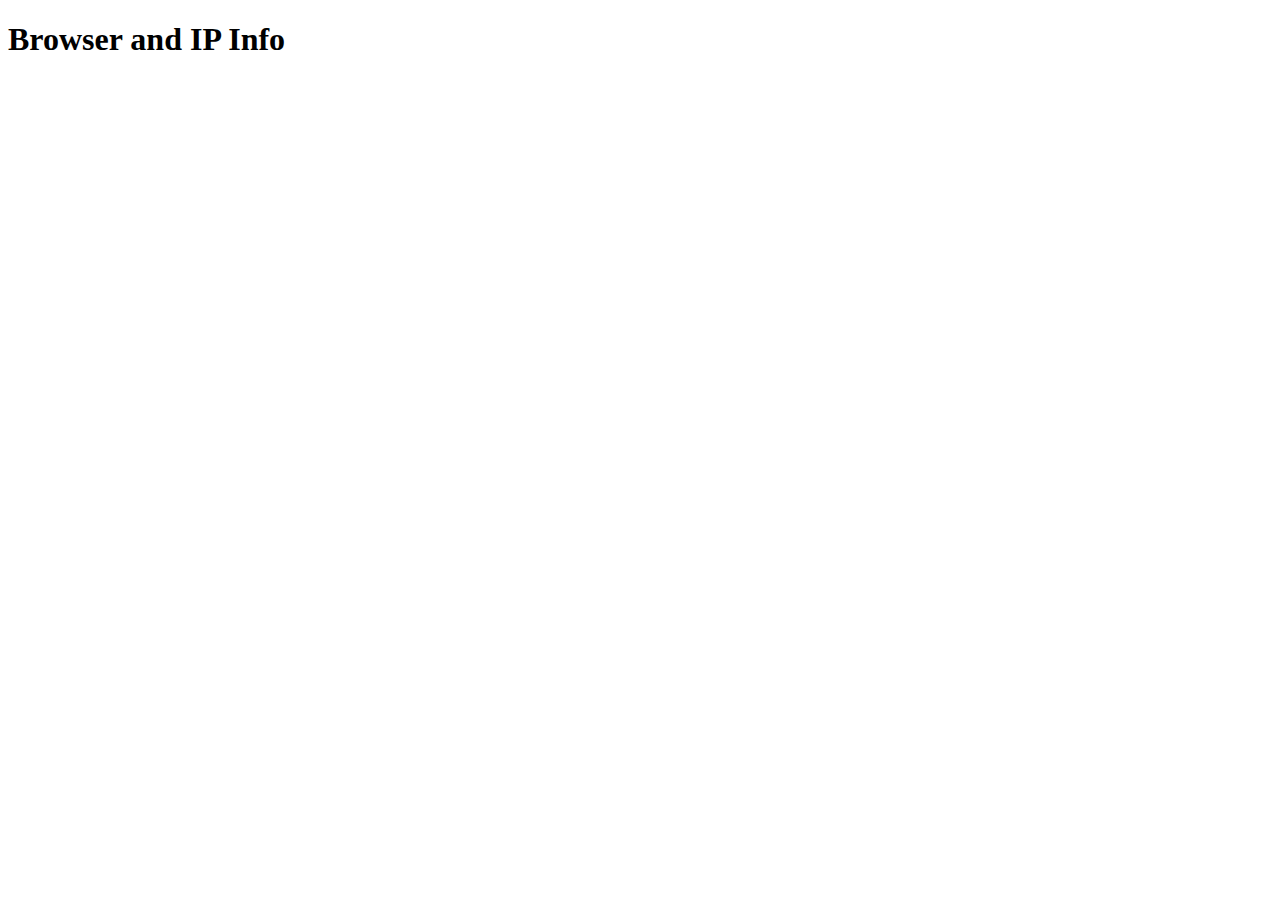
<file: analiz.html>
<!DOCTYPE html>
<html lang="en">
<head>
    <meta charset="UTF-8">
    <meta name="viewport" content="width=device-width, initial-scale=1.0">
    <title>Browser and IP Info</title>
</head>
<body>
    <h1>Browser and IP Info</h1>
    <pre id="info"></pre>

    <script>
        // Получение информации о браузере
        const browserInfo = {
            browserName: navigator.userAgent,
            appVersion: navigator.appVersion,
            platform: navigator.platform,
            language: navigator.language,
        };

        // Получение IP-адреса
        fetch('https://api.ipify.org?format=json')
            .then(response => response.json())
            .then(data => {
                const info = {
                    ...browserInfo,
                    ip: data.ip,
                };
                document.getElementById('info').textContent = JSON.stringify(info, null, 4);
            })
            .catch(error => {
                console.error('Error fetching IP address:', error);
            });
    </script>
</body>
</html>
</file>
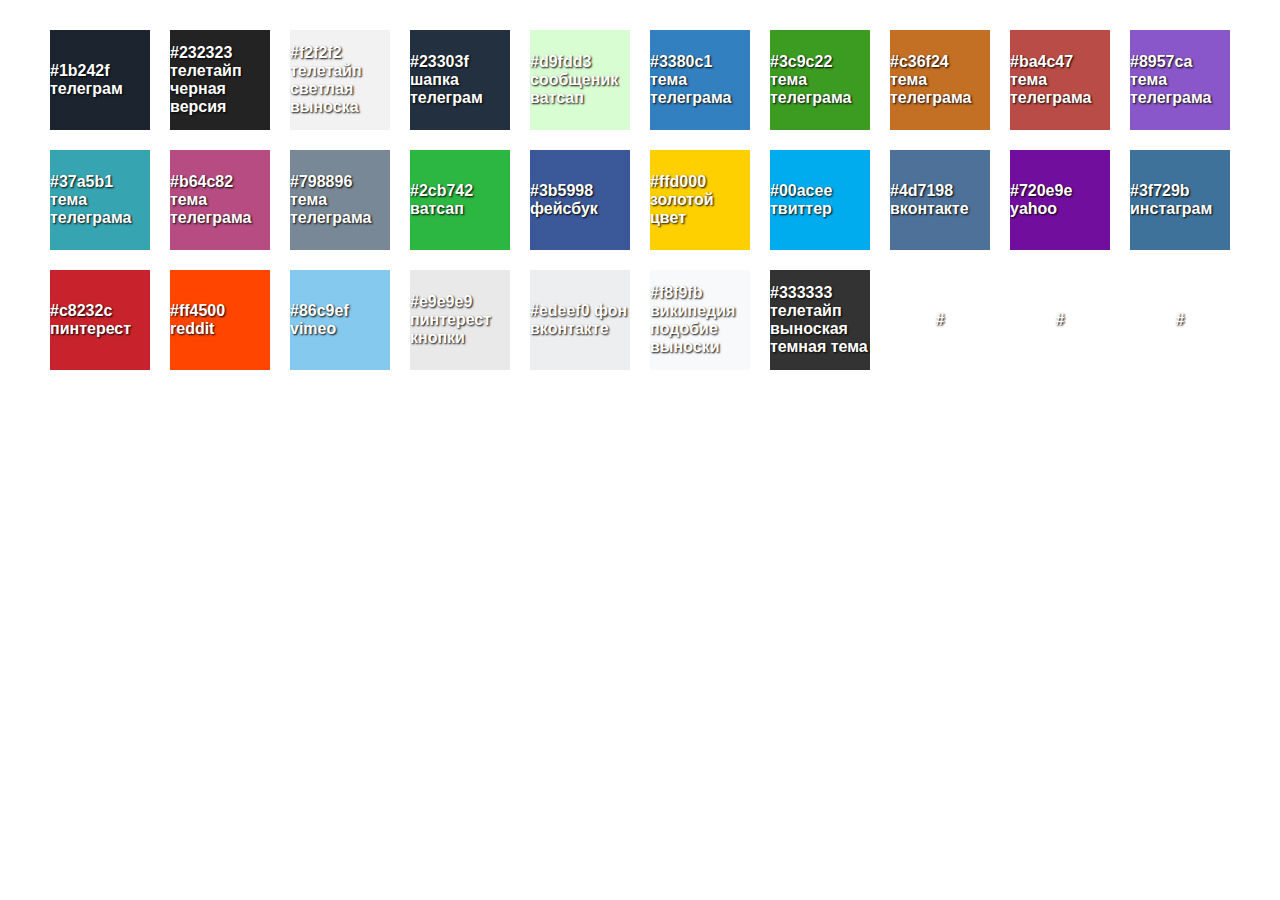
<file: color.html>
<!DOCTYPE html>
<html lang="ru">
<head>
<meta charset="UTF-8">
<meta name="viewport" content="width=device-width, initial-scale=1.0">
<title>Моя Первая Страница</title>
<style>
        body {
            font-family: Arial, sans-serif;
            display: flex;
            flex-wrap: wrap;
            justify-content: center;
            margin: 20px;
        }
        .color {
            width: 100px;
            height: 100px;
            margin: 10px;
            display: flex;
            align-items: center;
            justify-content: center;
            color: white;
            font-weight: bold;
            text-shadow: 1px 1px 2px black;
        }
    </style>
</head>
<body>

<p class="color" style="background-color: #1b242f;">#1b242f телеграм</p>
<p class="color" style="background-color: #232323;">#232323 телетайп черная версия</p>
<p class="color" style="background-color: #f2f2f2;">#f2f2f2 телетайп светлая выноска</p>
<p class="color" style="background-color: #23303f;">#23303f шапка телеграм</p>
<p class="color" style="background-color: #d9fdd3;">#d9fdd3 сообщеник ватсап</p>

<p class="color" style="background-color: #3380c1;">#3380c1 тема телеграма</p>
<p class="color" style="background-color: #3c9c22;">#3c9c22 тема телеграма</p>
<p class="color" style="background-color: #c36f24;">#c36f24 тема телеграма</p>
<p class="color" style="background-color: #ba4c47;">#ba4c47 тема телеграма</p>
<p class="color" style="background-color: #8957ca;">#8957ca тема телеграма</p>

<p class="color" style="background-color: #37a5b1;">#37a5b1 тема телеграма</p>
<p class="color" style="background-color: #b64c82;">#b64c82 тема телеграма</p>
<p class="color" style="background-color: #798896;">#798896 тема телеграма</p>
<p class="color" style="background-color: #2cb742;">#2cb742 ватсап</p>
<p class="color" style="background-color: #3b5998;">#3b5998 фейсбук</p>

<p class="color" style="background-color: #ffd000;">#ffd000 золотой цвет</p>
<p class="color" style="background-color: #00acee;">#00acee твиттер</p>
<p class="color" style="background-color: #4d7198;">#4d7198 вконтакте</p>
<p class="color" style="background-color: #720e9e;">#720e9e yahoo</p>
<p class="color" style="background-color: #3f729b;">#3f729b инстаграм</p>

<p class="color" style="background-color: #c8232c;">#c8232c пинтерест</p>
<p class="color" style="background-color: #ff4500;">#ff4500 reddit</p>
<p class="color" style="background-color: #86c9ef;">#86c9ef vimeo</p>
<p class="color" style="background-color: #e9e9e9;">#e9e9e9 пинтерест кнопки</p>
<p class="color" style="background-color: #edeef0;">#edeef0 фон вконтакте</p>

<p class="color" style="background-color: #f8f9fb;">#f8f9fb википедия подобие выноски</p>
<p class="color" style="background-color: #333333;">#333333 телетайп выноская темная тема</p>
<p class="color" style="background-color: #;">#</p>
<p class="color" style="background-color: #;">#</p>
<p class="color" style="background-color: #;">#</p>
</body>
</html>
</file>
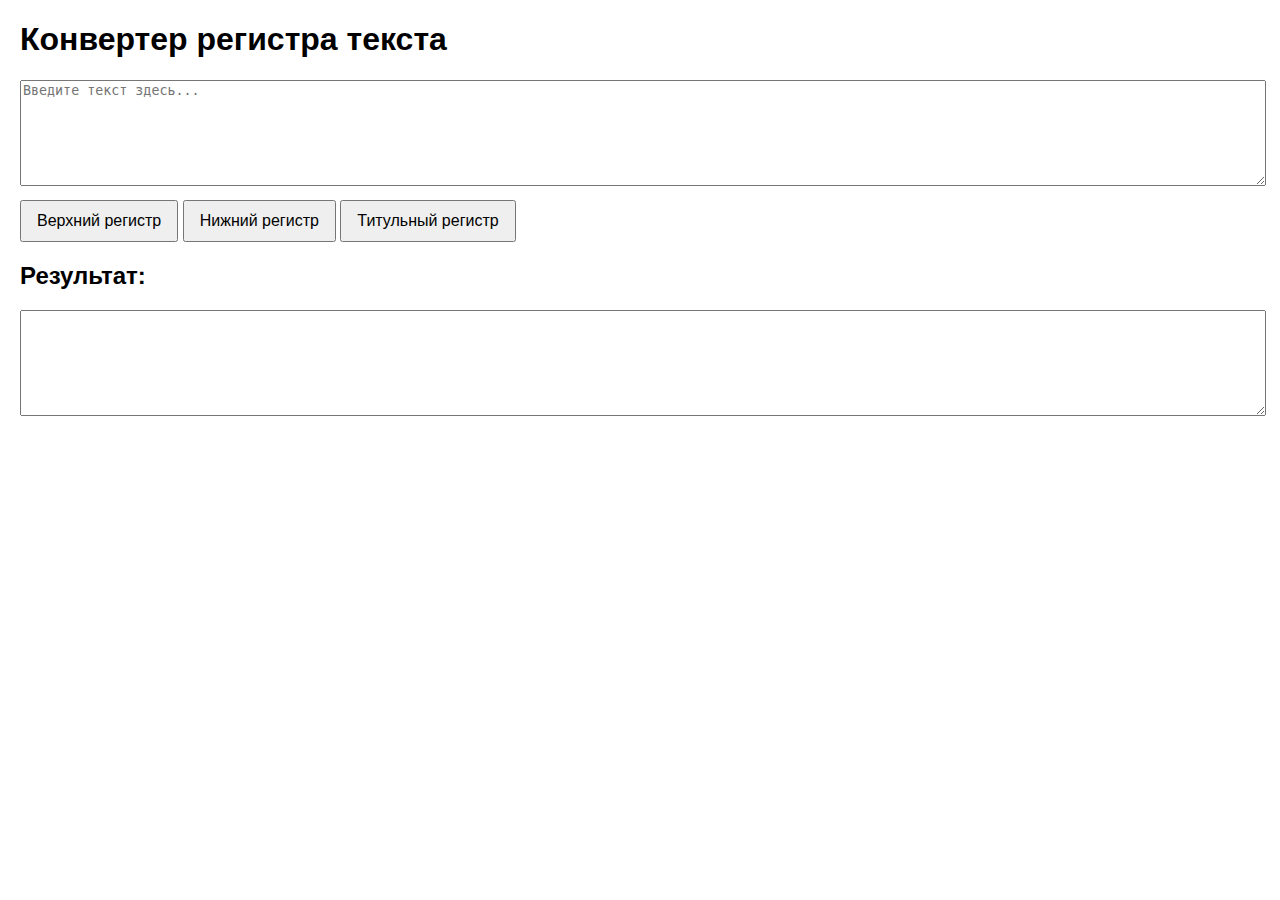
<file: ConReg.html>
<!DOCTYPE html>
<html lang="ru">
<head>
    <meta charset="UTF-8">
    <meta name="viewport" content="width=device-width, initial-scale=1.0">
    <title>Конвертер регистра текста</title>
    <style>
        body {
            font-family: Arial, sans-serif;
            margin: 20px;
        }
        textarea {
            width: 100%;
            height: 100px;
            margin-bottom: 10px;
        }
        button {
            padding: 10px 15px;
            font-size: 16px;
        }
    </style>
</head>
<body>

    <h1>Конвертер регистра текста</h1>
    <textarea id="inputText" placeholder="Введите текст здесь..."></textarea>
    <div>
        <button onclick="convertAndDisplay('upper')">Верхний регистр</button>
        <button onclick="convertAndDisplay('lower')">Нижний регистр</button>
        <button onclick="convertAndDisplay('title')">Титульный регистр</button>
    </div>
    
    <h2>Результат:</h2>
    <textarea id="outputText" readonly></textarea>

    <script>
        function convertCase(text, caseType) {
            switch (caseType) {
                case 'upper':
                    return text.toUpperCase();
                case 'lower':
                    return text.toLowerCase();
                case 'title':
                    return text
                        .toLowerCase()
                        .split(' ')
                        .map(word => word.charAt(0).toUpperCase() + word.slice(1))
                        .join(' ');
                default:
                    return text;
            }
        }

        function convertAndDisplay(caseType) {
            const inputText = document.getElementById("inputText").value;
            const outputText = convertCase(inputText, caseType);
            document.getElementById("outputText").value = outputText;
        }
    </script>

</body>
</html>
</file>
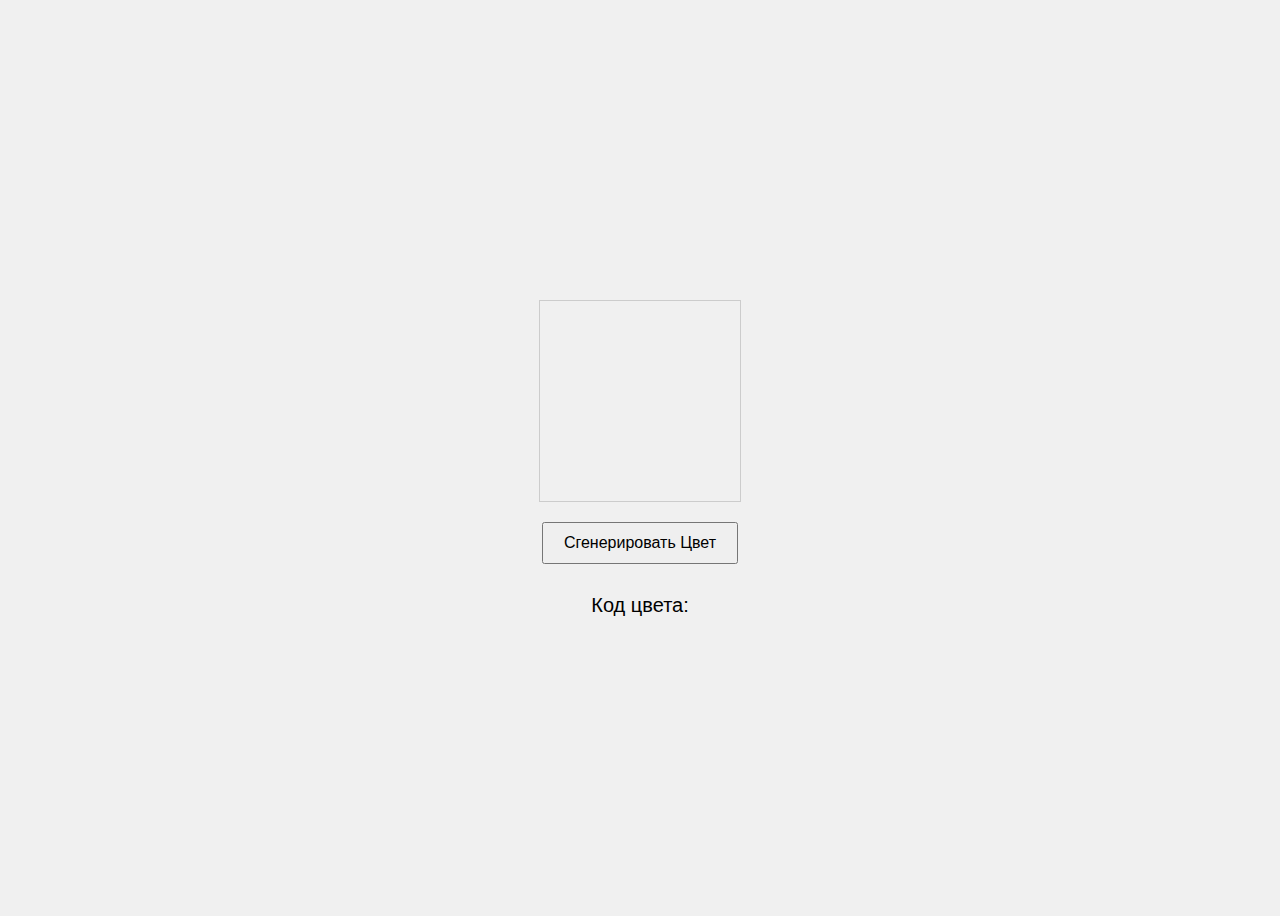
<file: GenColor.html>
<!DOCTYPE html>
<html lang="ru">
<head>
    <meta charset="UTF-8">
    <meta name="viewport" content="width=device-width, initial-scale=1.0">
    <title>Генератор Цветов</title>
    <style>
        body {
            display: flex;
            flex-direction: column;
            align-items: center;
            justify-content: center;
            height: 100vh;
            background-color: #f0f0f0;
            font-family: Arial, sans-serif;
        }
        #colorDisplay {
            width: 200px;
            height: 200px;
            border: 1px solid #ccc;
            margin-bottom: 20px;
        }
        button {
            padding: 10px 20px;
            font-size: 16px;
            cursor: pointer;
            margin-bottom: 20px;
        }
        #colorCode {
            font-size: 20px;
            margin-top: 10px;
        }
    </style>
</head>
<body>
    <div id="colorDisplay"></div>
    <button id="generateColorBtn">Сгенерировать Цвет</button>
    <div id="colorCode">Код цвета: </div>

    <script>
        function getRandomColor() {
            const r = Math.floor(Math.random() * 256);
            const g = Math.floor(Math.random() * 256);
            const b = Math.floor(Math.random() * 256);

            // Преобразуем RGB в HEX
            const hex = `#${((1 << 24) + (r << 16) + (g << 8) + b).toString(16).slice(1).padStart(6, '0')}`;

            return { hex, rgb: `rgb(${r}, ${g}, ${b})` };
        }

        document.getElementById('generateColorBtn').addEventListener('click', function() {
            const { hex, rgb } = getRandomColor();
            const colorDisplay = document.getElementById('colorDisplay');
            const colorCode = document.getElementById('colorCode');
            colorDisplay.style.backgroundColor = rgb;
            colorCode.textContent = `Код цвета: ${hex}`;
        });
    </script>
</body>
</html>
</file>
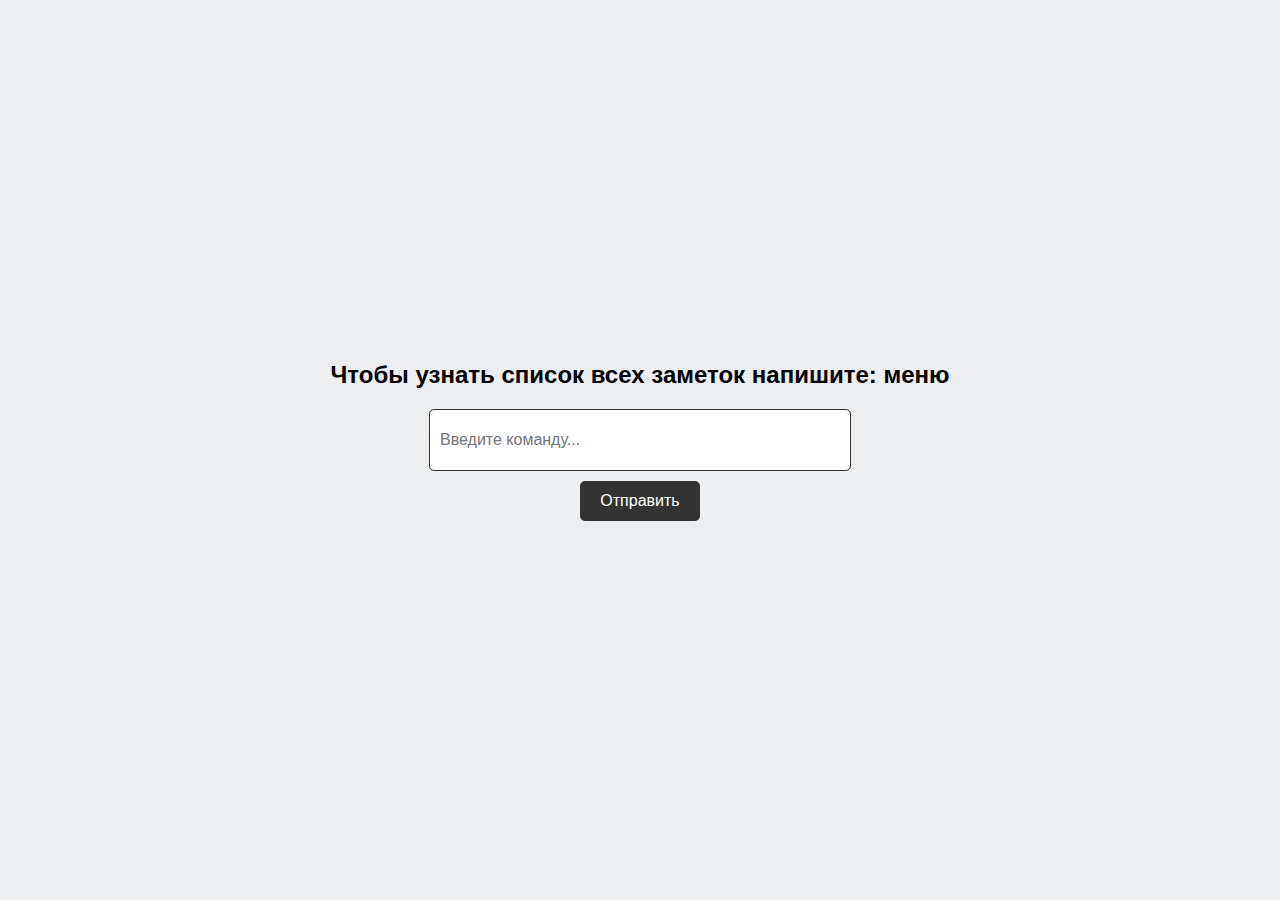
<file: nd_notes.html>
<!DOCTYPE html>
<html lang="ru">

<head>
    <meta charset="UTF-8">
    <meta name="viewport" content="width=device-width, initial-scale=1.0">
    <title>Notes</title>
    <style>
        body {
            display: flex;
            flex-direction: column;
            align-items: center;
            justify-content: center;
            height: 100vh; /* Занимает всю высоту видимой области */
            margin: 0; /* Убираем стандартные отступы */
            font-family: Arial, sans-serif; /* Задаем шрифт */
            background-color: #edeef0; /* Цвет фона */
        }

        input[type="text"] {
            width: 400px; /* Ширина поля ввода */
            height: 40px; /* Высота поля ввода */
            padding: 10px; /* Отступы внутри поля ввода */
            font-size: 16px; /* Размер шрифта */
            margin-bottom: 10px; /* Отступ снизу */
            border: 1px solid #333333; /* Цвет рамки */
            border-radius: 5px; /* Закругление углов */
        }

        button {
            height: 40px; /* Высота кнопки */
            font-size: 16px; /* Размер шрифта в кнопке */
            cursor: pointer; /* Указывает, что кнопка кликабельна */
            padding: 0 20px; /* Границы по бокам кнопки */
            border: none; /* Убираем рамку */
            background-color: #333333; /* Цвет фона кнопки */
            color: white; /* Цвет текста */
            border-radius: 5px; /* Закругление углов */
        }

        button:hover {
            background-color: #ffffff; /* Цвет кнопки при наведении */
            color: #000000;
        }

        #output {
            margin-top: 20px; /* Отступ сверху для вывода */
            font-size: 18px; /* Размер шрифта для вывода */
        }
    </style>
</head>

<body>
   <h2>Чтобы узнать список всех заметок напишите: меню</h2>
    <input type="text" id="userInput" placeholder="Введите команду...">
    <button id="myButton">Отправить</button>
    <p id="output"></p>

    <script>
        const button = document.getElementById('myButton');
        const output = document.getElementById('output');
        const userInput = document.getElementById('userInput');

        button.addEventListener('click', function () {

            const userInputValue = userInput.value; // Получаем значение из текстового поля
            const trimmedValue = userInputValue.trim(); // Удаляем пробелы в начале и в конце строки
            const command = trimmedValue.toLowerCase(); // Преобразуем строку в нижний регистр

            // Результат в зависимости от введенной команды
            switch (command) {
                case 'меню':
                    output.textContent = 'меню пока нет простите';
                    break;
                case 'най':
                    output.textContent = 'най занят';
                    break;
                default:
                    output.textContent = 'такой команды нет';
            }

            userInput.value = ''; // Очищаем поле ввода после нажатия кнопки
        });
    </script>

</body>
</html>
</file>
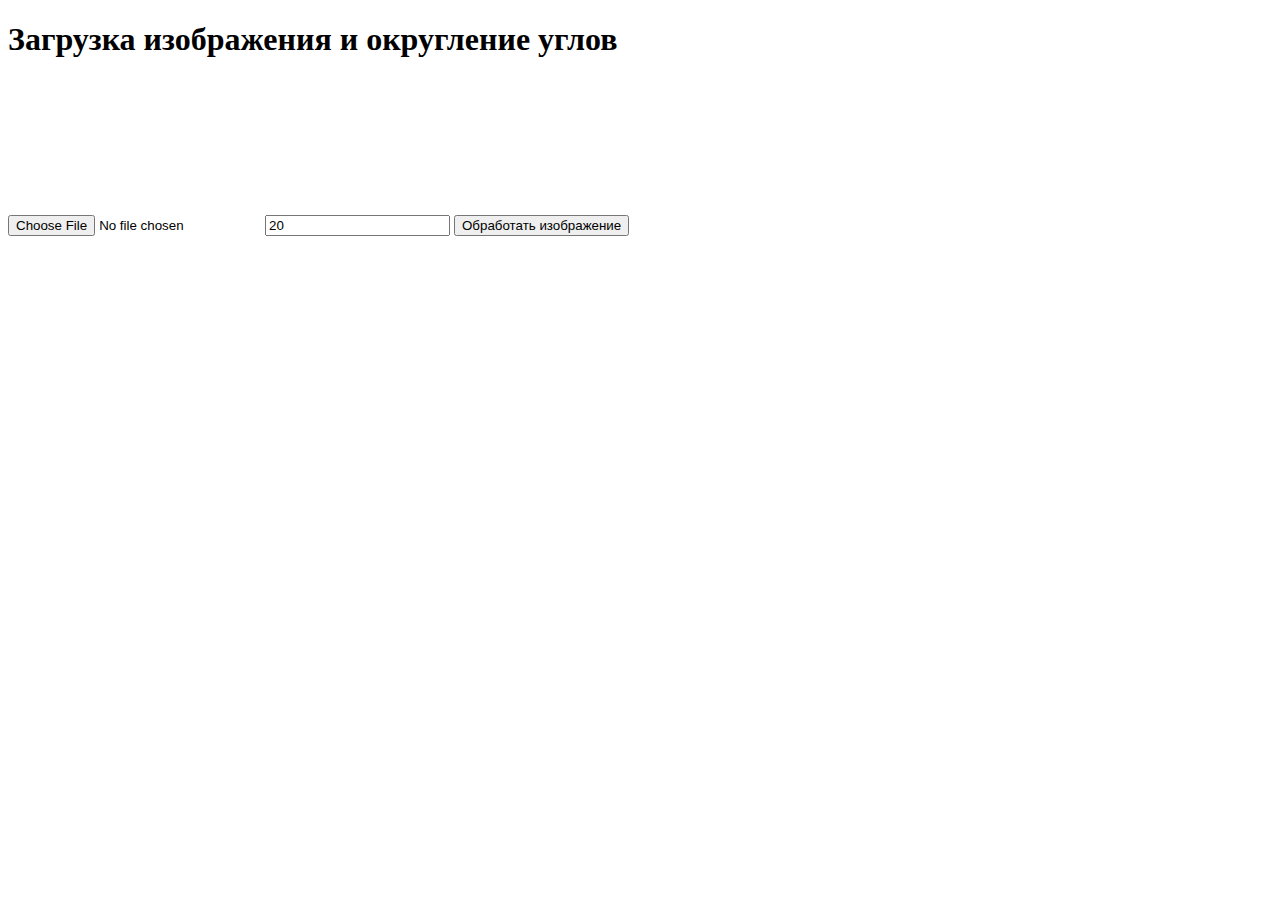
<file: ocr.html>
<!DOCTYPE html>
<html lang="ru">
<head>
    <meta charset="UTF-8">
    <meta name="viewport" content="width=device-width, initial-scale=1.0">
    <title>Обработка изображения с округлыми углами</title>
</head>
<body>

<h1>Загрузка изображения и округление углов</h1>

<input type="file" id="upload" accept="image/*">
<input type="number" id="radius" placeholder="Радиус округления" min="0" value="20">
<button id="process">Обработать изображение</button>

<canvas id="canvas"></canvas>

<script>
    const uploadInput = document.getElementById('upload');
    const radiusInput = document.getElementById('radius');
    const processButton = document.getElementById('process');
    const canvas = document.getElementById('canvas');
    const context = canvas.getContext('2d');

    uploadInput.addEventListener('change', (event) => {
        const file = event.target.files[0];
        const reader = new FileReader();

        reader.onload = (e) => {
            const img = new Image();
            img.src = e.target.result;

            img.onload = () => {
                // Устанавливаем размеры канваса
                canvas.width = img.width;
                canvas.height = img.height;

                // Рисуем изображение на канвасе
                context.drawImage(img, 0, 0);
            }
        }

        reader.readAsDataURL(file);
    });

    processButton.addEventListener('click', () => {
        const radius = parseInt(radiusInput.value);
        const imgData = context.getImageData(0, 0, canvas.width, canvas.height);
        const imgDataLength = imgData.data.length;

        // Создаем новый канвас для округления углов
        const tempCanvas = document.createElement('canvas');
        const tempContext = tempCanvas.getContext('2d');
        tempCanvas.width = canvas.width;
        tempCanvas.height = canvas.height;

        // Применяем округление
        tempContext.beginPath();
        tempContext.moveTo(radius, 0);
        tempContext.lineTo(tempCanvas.width - radius, 0);
        tempContext.quadraticCurveTo(tempCanvas.width, 0, tempCanvas.width, radius);
        tempContext.lineTo(tempCanvas.width, tempCanvas.height - radius);
        tempContext.quadraticCurveTo(tempCanvas.width, tempCanvas.height, tempCanvas.width - radius, tempCanvas.height);
        tempContext.lineTo(radius, tempCanvas.height);
        tempContext.quadraticCurveTo(0, tempCanvas.height, 0, tempCanvas.height - radius);
        tempContext.lineTo(0, radius);
        tempContext.quadraticCurveTo(0, 0, radius, 0);
        tempContext.closePath();
        tempContext.clip();

        // Рисуем оригинальное изображение на временном канвасе
        tempContext.drawImage(canvas, 0, 0);

        // Теперь можем отобразить изображение с округлыми углами
        context.clearRect(0, 0, canvas.width, canvas.height);
        context.drawImage(tempCanvas, 0, 0);
    });
</script>

</body>
</html>
</file>
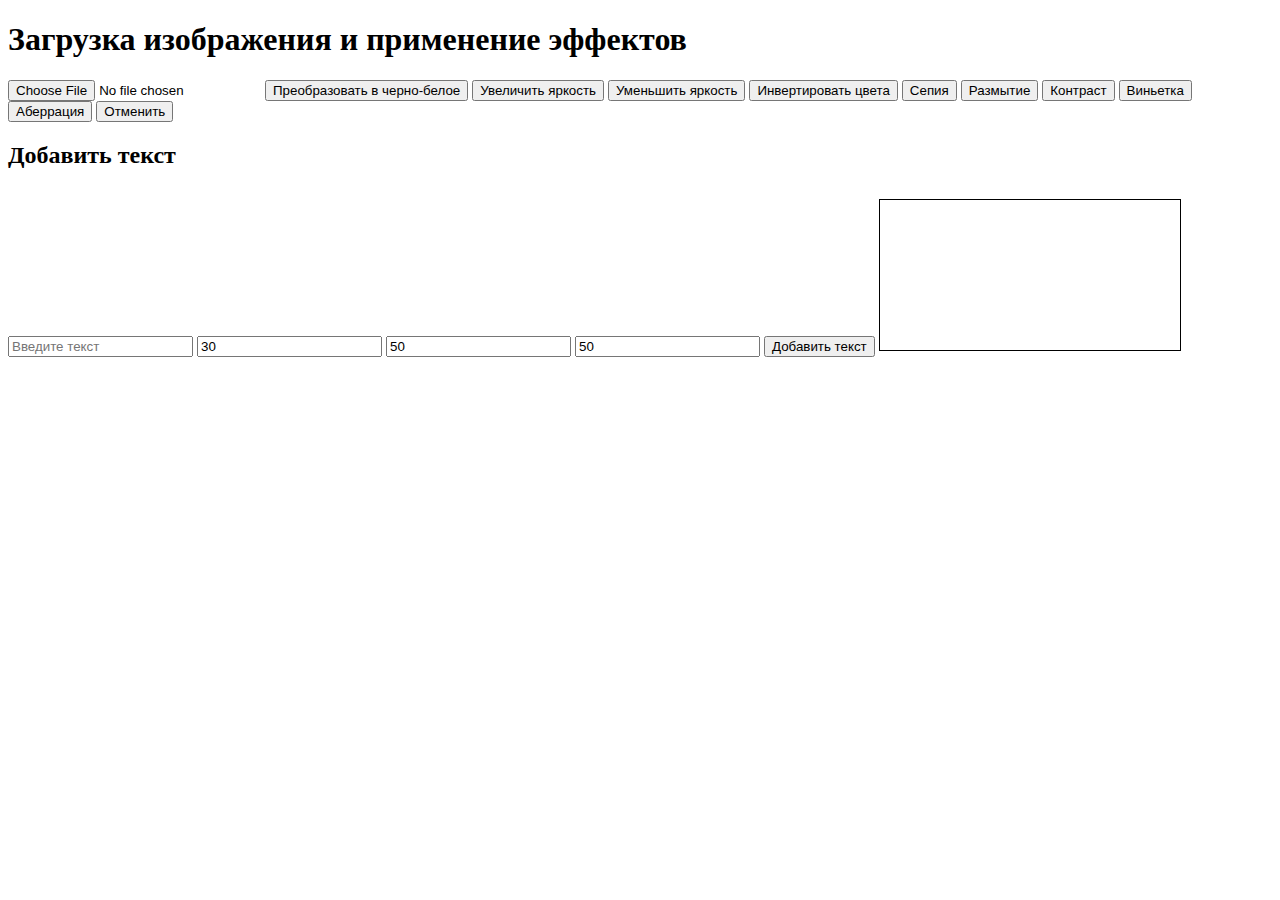
<file: pho.html>
<!DOCTYPE html>
<html lang="ru">
<head>
    <meta charset="UTF-8">
    <meta name="viewport" content="width=device-width, initial-scale=1.0">
    <title>Преобразование изображения с эффектами и текстом</title>
    <style>
        canvas {
            border: 1px solid black;
            margin-top: 10px;
        }
    </style>
</head>
<body>

<h1>Загрузка изображения и применение эффектов</h1>

<input type="file" id="upload" accept="image/*">
<button id="convert">Преобразовать в черно-белое</button>
<button id="increaseBrightness">Увеличить яркость</button>
<button id="decreaseBrightness">Уменьшить яркость</button>
<button id="invert">Инвертировать цвета</button>
<button id="sepia">Сепия</button>
<button id="blur">Размытие</button>
<button id="contrast">Контраст</button>
<button id="vignette">Виньетка</button>
<button id="aberration">Аберрация</button>
<button id="undo">Отменить</button>

<h2>Добавить текст</h2>
<input type="text" id="textInput" placeholder="Введите текст">
<input type="number" id="textSize" placeholder="Размер текста" value="30">
<input type="number" id="textX" placeholder="Координата X" value="50">
<input type="number" id="textY" placeholder="Координата Y" value="50">
<button id="addText">Добавить текст</button>

<canvas id="canvas"></canvas>

<script>
    const uploadInput = document.getElementById('upload');
    const convertButton = document.getElementById('convert');
    const increaseBrightnessButton = document.getElementById('increaseBrightness');
    const decreaseBrightnessButton = document.getElementById('decreaseBrightness');
    const invertButton = document.getElementById('invert');
    const sepiaButton = document.getElementById('sepia');
    const blurButton = document.getElementById('blur');
    const contrastButton = document.getElementById('contrast');
    const vignetteButton = document.getElementById('vignette');
    const aberrationButton = document.getElementById('aberration');
    const undoButton = document.getElementById('undo');
    const addTextButton = document.getElementById('addText');
    const textInput = document.getElementById('textInput');
    const textSize = document.getElementById('textSize');
    const textX = document.getElementById('textX');
    const textY = document.getElementById('textY');
    const canvas = document.getElementById('canvas');
    const context = canvas.getContext('2d');

    const imageStack = [];

    uploadInput.addEventListener('change', (event) => {
        const file = event.target.files[0];
        const reader = new FileReader();

        reader.onload = (e) => {
            const img = new Image();
            img.src = e.target.result;

            img.onload = () => {
                canvas.width = img.width;
                canvas.height = img.height;
                context.drawImage(img, 0, 0);
                saveState(); // Сохраняем текущее состояние изображения
            };
        };

        reader.readAsDataURL(file);
    });

    function saveState() {
        const imgData = context.getImageData(0, 0, canvas.width, canvas.height);
        imageStack.push(imgData);
    }

    function applyEffect(effect) {
        if (imageStack.length > 0) {
            saveState(); // Сохраняем текущее состояние перед применением эффекта

            const imgData = context.getImageData(0, 0, canvas.width, canvas.height);
            const data = imgData.data;

            for (let i = 0; i < data.length; i += 4) {
                if (effect === 'invert') {
                    data[i] = 255 - data[i]; // R
                    data[i + 1] = 255 - data[i + 1]; // G
                    data[i + 2] = 255 - data[i + 2]; // B
                } else if (effect === 'increaseBrightness') {
                    data[i] = Math.min(data[i] + 50, 255); // R
                    data[i + 1] = Math.min(data[i + 1] + 50, 255); // G
                    data[i + 2] = Math.min(data[i + 2] + 50, 255); // B
                } else if (effect === 'decreaseBrightness') {
                    data[i] = Math.max(data[i] - 50, 0); // R
                    data[i + 1] = Math.max(data[i + 1] - 50, 0); // G
                    data[i + 2] = Math.max(data[i + 2] - 50, 0); // B
                } else if (effect === 'sepia') {
                    const tr = 0.393 * data[i] + 0.769 * data[i + 1] + 0.189 * data[i + 2];
                    const tg = 0.349 * data[i] + 0.686 * data[i + 1] + 0.168 * data[i + 2];
                    const tb = 0.272 * data[i] + 0.534 * data[i + 1] + 0.131 * data[i + 2];
                    data[i] = Math.min(255, tr); // R
                    data[i + 1] = Math.min(255, tg); // G
                    data[i + 2] = Math.min(255, tb); // B
                } else if (effect === 'contrast') {
                    const factor = 1.5;
                    data[i] = Math.min(Math.max(128 + factor * (data[i] - 128), 0), 255); // R
                    data[i + 1] = Math.min(Math.max(128 + factor * (data[i + 1] - 128), 0), 255); // G
                    data[i + 2] = Math.min(Math.max(128 + factor * (data[i + 2] - 128), 0), 255); // B
                }
            }

            context.putImageData(imgData, 0, 0);
        }
    }

    function applyBlur() {
        if (imageStack.length > 0) {
            saveState(); // Сохраняем текущее состояние перед применением размытия

            const imgData = context.getImageData(0, 0, canvas.width, canvas.height);
            const data = imgData.data;
            const tempData = new Uint8ClampedArray(data);

            const width = canvas.width;
            const height = canvas.height;

            const kernel = [
                [1, 2, 1],
                [2, 4, 2],
                [1, 2, 1]
            ];

            const kernelWeight = 16;

            for (let y = 1; y < height - 1; y++) {
                for (let x = 1; x < width - 1; x++) {
                    let r = 0, g = 0, b = 0;

                    for (let ky = -1; ky <= 1; ky++) {
                        for (let kx = -1; kx <= 1; kx++) {
                            const idx = ((y + ky) * width + (x + kx)) * 4;
                            r += tempData[idx] * kernel[ky + 1][kx + 1];
                            g += tempData[idx + 1] * kernel[ky + 1][kx + 1];
                            b += tempData[idx + 2] * kernel[ky + 1][kx + 1];
                        }
                    }

                    const idx = (y * width + x) * 4;
                    data[idx] = r / kernelWeight;
                    data[idx + 1] = g / kernelWeight;
                    data[idx + 2] = b / kernelWeight;
                }
            }

            context.putImageData(imgData, 0, 0);
        }
    }

    function applyVignette() {
        if (imageStack.length > 0) {
            saveState(); // Сохраняем текущее состояние перед применением виньетки

            const imgData = context.getImageData(0, 0, canvas.width, canvas.height);
            const data = imgData.data;

            const width = canvas.width;
            const height = canvas.height;

            const centerX = width / 2;
            const centerY = height / 2;
            const maxRadius = Math.sqrt(centerX * centerX + centerY * centerY);

            for (let y = 0; y < height; y++) {
                for (let x = 0; x < width; x++) {
                    const idx = (y * width + x) * 4;

                    // Вычисляем расстояние от центра до текущего пикселя
                    const distance = Math.sqrt((x - centerX) ** 2 + (y - centerY) ** 2);
                    const intensity = Math.max(0, 1 - (distance / maxRadius));

                    // Применяем эффект виньетки
                    data[idx] *= intensity;     // R
                    data[idx + 1] *= intensity; // G
                    data[idx + 2] *= intensity; // B
                }
            }

            context.putImageData(imgData, 0, 0);
        }
    }

    function applyAberration() {
        if (imageStack.length > 0) {
            saveState(); // Сохраняем текущее состояние перед применением аберрации

            const imgData = context.getImageData(0, 0, canvas.width, canvas.height);
            const data = imgData.data;

            const width = canvas.width;
            const height = canvas.height;

            const offset = 15; // Смещение для аберрации

            for (let y = 0; y < height; y++) {
                for (let x = 0; x < width; x++) {
                    const idx = (y * width + x) * 4;

                    // Сдвиг красного канала влево
                    if (x - offset >= 0) {
                        data[idx] = data[idx - 4 * offset]; // R
                    }
                    // Сдвиг синего канала вправо
                    if (x + offset < width) {
                        data[idx + 2] = data[idx + 4 * offset]; // B
                    }
                }
            }

            context.putImageData(imgData, 0, 0);
        }
    }

    function addText() {
        const text = textInput.value;
        const size = parseInt(textSize.value);
        const x = parseInt(textX.value);
        const y = parseInt(textY.value);

        if (text) {
            context.font = `${size}px Arial`;
            context.fillStyle = 'white'; // Цвет текста
            context.fillText(text, x, y);
            saveState(); // Сохраняем текущее состояние после добавления текста
        } else {
            alert('Введите текст для добавления!');
        }
    }

    convertButton.addEventListener('click', () => {
        applyEffect('blackAndWhite');
    });

    increaseBrightnessButton.addEventListener('click', () => {
        applyEffect('increaseBrightness');
    });

    decreaseBrightnessButton.addEventListener('click', () => {
        applyEffect('decreaseBrightness');
    });

    invertButton.addEventListener('click', () => {
        applyEffect('invert');
    });

    sepiaButton.addEventListener('click', () => {
        applyEffect('sepia');
    });

    blurButton.addEventListener('click', () => {
        applyBlur();
    });

    vignetteButton.addEventListener('click', () => {
        applyVignette();
    });

    aberrationButton.addEventListener('click', () => {
        applyAberration();
    });

    contrastButton.addEventListener('click', () => {
        applyEffect('contrast');
    });

    undoButton.addEventListener('click', () => {
        if (imageStack.length > 0) {
            const lastState = imageStack.pop();
            context.putImageData(lastState, 0, 0);
        }
    });

    addTextButton.addEventListener('click', addText);

    // Функция преобразования в черно-белое
    function applyBlackAndWhite() {
        const imgData = context.getImageData(0, 0, canvas.width, canvas.height);
        const data = imgData.data;

        for (let i = 0; i < data.length; i += 4) {
            const avg = (data[i] + data[i + 1] + data[i + 2]) / 3;
            data[i] = avg;     // R
            data[i + 1] = avg; // G
            data[i + 2] = avg; // B
        }

        context.putImageData(imgData, 0, 0);
    }

    convertButton.addEventListener('click', () => {
        applyBlackAndWhite();
    });
</script>

</body>
</html>
</file>
